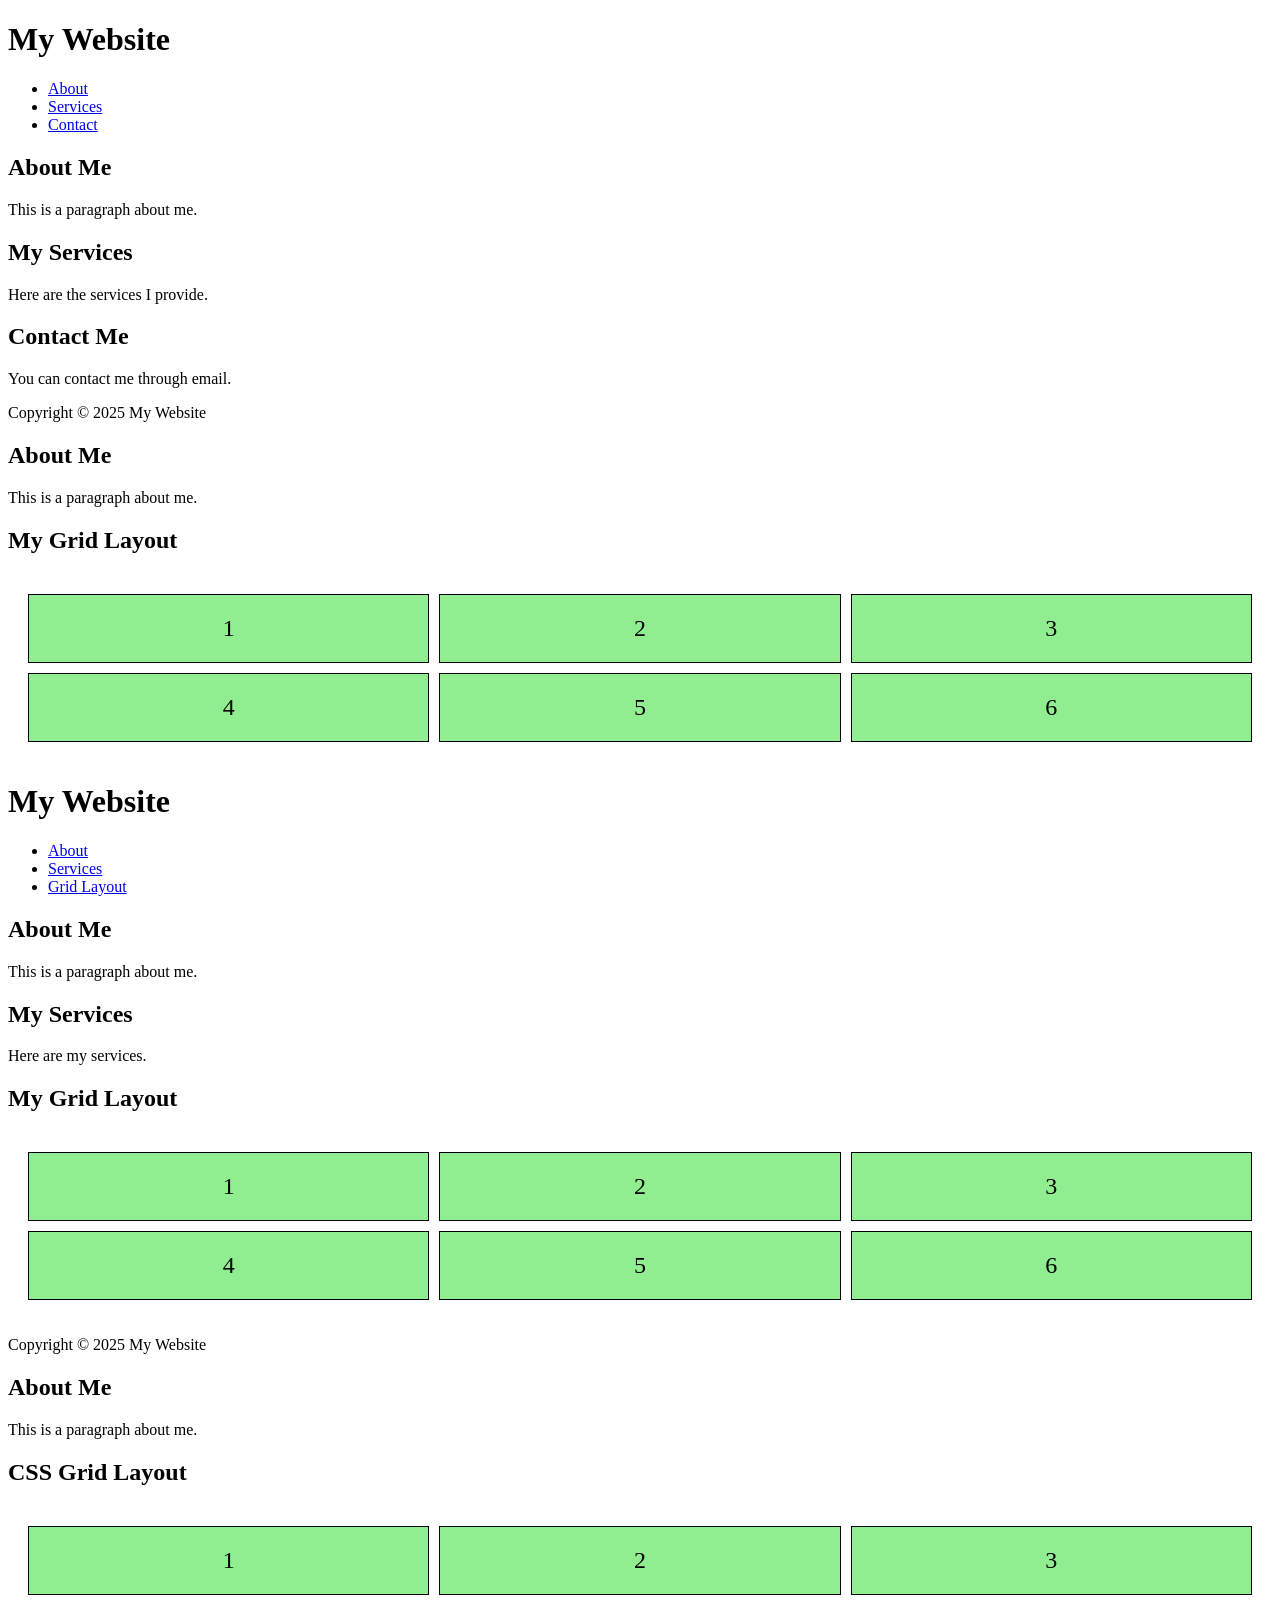
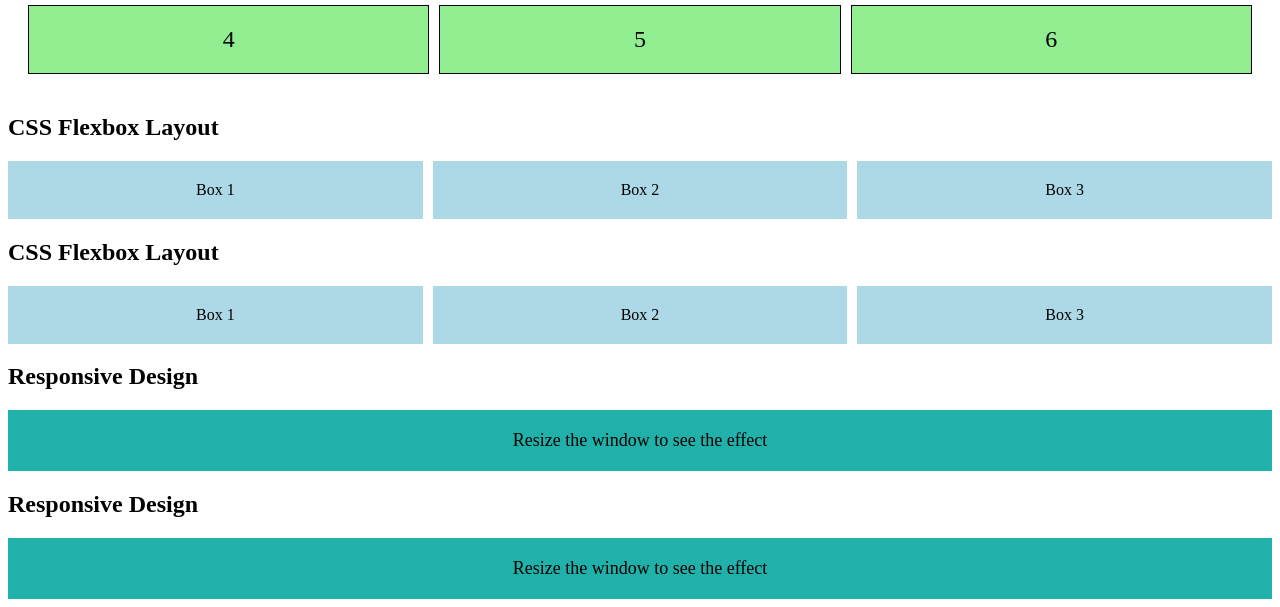
<file: WS_04/index.html>
<!DOCTYPE html>
<html lang="en">
<head>
	<meta charset="UTF-8">
	<meta name="viewport" content="width=device-width, initial-scale=1.0">
	<title>My Website</title>
</head>
<body>
	<header>
		<h1>My Website</h1>
		<nav>
			<ul>
				<li><a href="#about">About</a></li>
				<li><a href="#services">Services</a></li>
				<li><a href="#contact">Contact</a></li>
			</ul>
		</nav>
	</header>
	<main>
		<section id="about">
			<h2>About Me</h2>
			<p>This is a paragraph about me.</p>
		</section>
		<section id="services">
			<h2>My Services</h2>
			<p>Here are the services I provide.</p>
		</section>
		<section id="contact">
			<h2>Contact Me</h2>
			<p>You can contact me through email.</p>
		</section>
	</main>
	<footer>
		<p>Copyright &copy; 2025 My Website</p>
	</footer>
</body>
</html>

<main>
    <section id="about">
        <h2>About Me</h2>
        <p>This is a paragraph about me.</p>
    </section>

    <!-- CSS Grid Layout -->
    <section id="grid">
        <h2>My Grid Layout</h2>

        <div class="grid-container">
            <div class="grid-item">1</div>
            <div class="grid-item">2</div>
            <div class="grid-item">3</div>
            <div class="grid-item">4</div>
            <div class="grid-item">5</div>
            <div class="grid-item">6</div>
        </div>
    </section>
</main>
<link rel="stylesheet" href="style.css">

<!DOCTYPE html>
<html lang="en">
<head>
    <meta charset="UTF-8">
    <meta name="viewport" content="width=device-width, initial-scale=1.0">
    <title>My Website</title>
    <link rel="stylesheet" href="style.css">
</head>

<body>

    <header>
        <h1>My Website</h1>
        <nav>
            <ul>
                <li><a href="#about">About</a></li>
                <li><a href="#services">Services</a></li>
                <li><a href="#grid">Grid Layout</a></li>
            </ul>
        </nav>
    </header>

    <main>

        <section id="about">
            <h2>About Me</h2>
            <p>This is a paragraph about me.</p>
        </section>

        <section id="services">
            <h2>My Services</h2>
            <p>Here are my services.</p>
        </section>

        <!-- CSS Grid Section -->
        <section id="grid">
            <h2>My Grid Layout</h2>

            <div class="grid-container">
                <div class="grid-item">1</div>
                <div class="grid-item">2</div>
                <div class="grid-item">3</div>
                <div class="grid-item">4</div>
                <div class="grid-item">5</div>
                <div class="grid-item">6</div>
            </div>
        </section>

    </main>

    <footer>
        <p>Copyright &copy; 2025 My Website</p>
    </footer>

</body>
</html>

<main>

    <!-- About Section -->
    <section id="about">
        <h2>About Me</h2>
        <p>This is a paragraph about me.</p>
    </section>

    <!-- Grid Layout Section -->
    <section id="grid">
        <h2>CSS Grid Layout</h2>

        <div class="grid-container">
            <div class="grid-item">1</div>
            <div class="grid-item">2</div>
            <div class="grid-item">3</div>
            <div class="grid-item">4</div>
            <div class="grid-item">5</div>
            <div class="grid-item">6</div>
        </div>
    </section>

    <!-- Flexbox Layout Section -->
    <section id="flexbox">
        <h2>CSS Flexbox Layout</h2>

        <div class="flex-container">
            <div class="box">Box 1</div>
            <div class="box">Box 2</div>
            <div class="box">Box 3</div>
        </div>
    </section>

</main>

<!-- Flexbox Layout Section -->

<section id="flexbox">
    <h2>CSS Flexbox Layout</h2>

    <div class="flex-container">
        <div class="box">Box 1</div>
        <div class="box">Box 2</div>
        <div class="box">Box 3</div>
    </div>

</section>

<!-- Responsive Design Section -->

<section id="responsive">
    <h2>Responsive Design</h2>

    <div class="responsive-box">
        Resize the window to see the effect
    </div>

</section>

<!-- Media Queries Section -->

<section id="responsive">
    <h2>Responsive Design</h2>

    <div class="responsive-box">
        Resize the window to see the effect
    </div>

</section>
</file>
<file: WS_04/style.css>
/* Grid container */
.grid-container {
    display: grid;
    grid-template-columns: repeat(3, 1fr);
    gap: 10px;
    padding: 20px;
}

/* Grid items */
.grid-item {
    background-color: lightblue;
    border: 1px solid black;
    padding: 30px;
    text-align: center;
    font-size: 24px;
}
@media (max-width: 600px) {
    .grid-container {
        grid-template-columns: repeat(2, 1fr);
    }
}

/* CSS Grid Layout */

.grid-container {
    display: grid;
    grid-template-columns: repeat(3, 1fr);
    grid-gap: 10px;
}

.grid-item {
    background-color: lightgreen;
    padding: 20px;
    text-align: center;
}

/* Flexbox Layout */

.flex-container {
    display: flex;
    gap: 10px;
}

.box {
    background-color: lightblue;
    padding: 20px;
    text-align: center;
    flex: 1;
}

/* CSS Grid Layout */

.grid-container {
    display: grid;
    grid-template-columns: repeat(3, 1fr);
    grid-gap: 10px;
}

.grid-item {
    background-color: lightgreen;
    padding: 20px;
    text-align: center;
}


/* Flexbox Layout */

.flex-container {
    display: flex;
    justify-content: space-around;
    align-items: center;
}

.box {
    background-color: lightblue;
    padding: 20px;
    text-align: center;
}

/* Responsive Box */

.responsive-box {
    background-color: lightblue;
    padding: 30px;
    text-align: center;
    font-size: 18px;
}

/* For screens 600px or smaller */
@media screen and (max-width: 600px) {
    .responsive-box {
        background-color: lightgreen;
    }
}

/* For screens between 601px and 900px */
@media screen and (min-width: 601px) and (max-width: 900px) {
    .responsive-box {
        background-color: orange;
    }
}

/* For screens wider than 900px */
@media screen and (min-width: 901px) {
    .responsive-box {
        background-color: lightblue;
    }
}

/* CSS Grid Layout */

.grid-container {
    display: grid;
    grid-template-columns: repeat(3, 1fr);
    grid-gap: 10px;
}

.grid-item {
    background-color: lightgreen;
    padding: 20px;
    text-align: center;
}


/* Flexbox Layout */

.flex-container {
    display: flex;
    justify-content: space-around;
    align-items: center;
}

.box {
    background-color: lightblue;
    padding: 20px;
    text-align: center;
}


/* Media Queries */

.responsive-box {
    padding: 20px;
    text-align: center;
}

/* Mobile screens: 600px or smaller */
@media (max-width: 600px) {
    .responsive-box {
        background-color: lightcoral;
    }
}

/* Larger screens: 601px and above */
@media (min-width: 601px) {
    .responsive-box {
        background-color: lightseagreen;
    }
}
</file>
